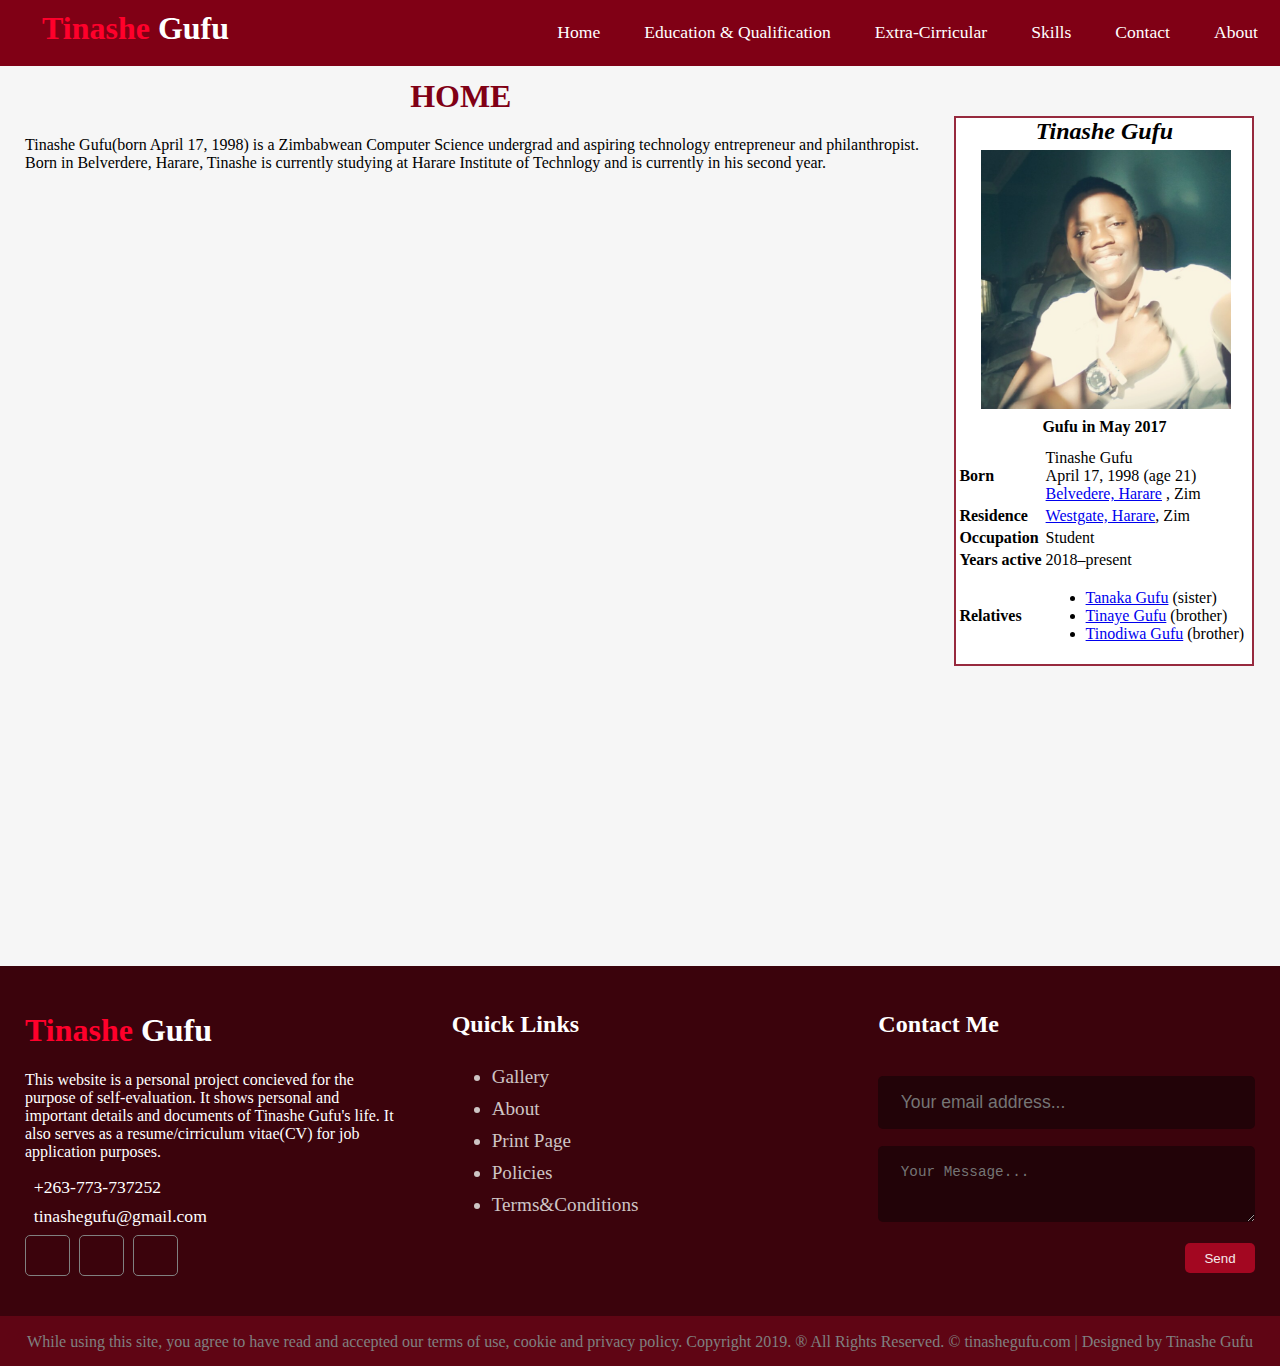
<file: index.html>
<!DOCTYPE html>
<html lang="en">
<head>
    <meta charset="UTF-8">
    <meta name="viewport" content="width=device-width, initial-scale=1.0">
    <meta http-equiv="X-UA-Compatible" content="ie=edge">
    
    <!--Font Awesome-->
	<script defer src="file:///C:/fontawesome/js/all.js"></script>
    
    <!--Google Fonts-->

    <!--Custom Styling-->
    <link rel="stylesheet" href="css/style.css">
    
    <title>Tinashe Gufu</title>
</head>
 
<body>
    
    <!--Header-->
    <header>
        <div class="logo">
            <h1 class="logo-text"> <span>Tinashe</span> Gufu</h1>
        </div>

        <ul class="nav">
            <li><a href="index.html">Home</a></li>
            <li>
                <a href="education.html">
                    Education & Qualification
                   <i class="fa fa-chevron-down" style="font-size:14px;"></i>

                </a>
                <ul>
                        <li><a href="primary.html">Primary School</a></li>
                        <li><a href="junior.html">Junior Certificate</a></li>
                        <li><a href="olevel.html">O'Level</a></li>
                        <li><a href="alevel.html">A'Level</a></li>
                        <li><a href="university.html">University</a></li>
                </ul>            
            </li>
            <li>
                <a href="extra.html">
                    Extra-Cirricular
                    <i class="fa fa-chevron-down" style="font-size:14px;"></i>
                </a>
                <ul>
                        <li><a href="sports.html">Sports</a></li>
                        <li><a href="clubs.html">Clubs</a></li>
                        <li><a href="hobbies.html">Hobbies</a></li>
                        <li><a href="religion.html">Religion</a></li>

                </ul>
            </li>
            <li><a href="skills.html">Skills</a></li>
            <li><a href="contact.html">Contact</a></li>
            <li><a href="about.html">About</a></li>
        </ul>

    </header>
    <!--//Header-->

    <!--Page Wrapper-->
    <div class="page-wrapper">
        <!--Heading-->
        <div class="section1">
                <h1 class="home">HOME</h1>
        </div>
        <!--Content-->
        <div class="section2">
            <p class="intro">
                Tinashe Gufu(born April 17, 1998) is a Zimbabwean Computer Science undergrad and aspiring technology entrepreneur and philanthropist. Born in Belverdere, Harare, Tinashe is currently studying at Harare Institute of Technlogy and is currently in his second year. 
            </p>
        </div>
        <div class="container1">
            <h2 class="name-heading">Tinashe Gufu</h1>
            <img src="images/tinashe.png">
            <!--Container-Content-->
            <div class="pic-title"><b>Gufu in May 2017</b></div>
            <div class="container-content">
                <table class="infobox">
                    <tbody>
                        <tr>
                            <th scope="row">Born</th>
                            <td>
                                <div style="display:inline" class="nickname">Tinashe Gufu</div>
                                <br>
                                <span style="display:none"> (<span class="bday">1998-04-17</span>) </span>
                                April 17, 1998
                                <span class="AgeToShow"> (age&nbsp;21)</span>
                                <br>
                                <div style="display:inline" class="birthplace"><a href="#" >Belvedere, Harare</a> , Zim</div>
                            </td>
                        </tr>
                        <tr>
                            <th scope="row">Residence</th>
                            <td class="label"><a href="#" title="Palo Alto, California">Westgate, Harare</a>, Zim</td>
                        </tr>
                        <tr>
                            <th scope="row">Occupation</th>
                            <td class="role"><div class="Occu">Student</div></td>
                        </tr>
                        <tr>
                            <th scope="row">Years&nbsp;active</th>
                            <td>2018–present</td>
                        </tr>
                        <tr>
                            <th scope="row">Relatives</th>
                            <td><div class="plainlist">
                                <ul>
                                    <li><a href="#" >Tanaka Gufu</a> (sister)</li>
                                    <li><a href="#" >Tinaye Gufu</a> (brother)</li>
                                    <li><a href="#" >Tinodiwa Gufu</a> (brother)</li>
                                </ul>
                                </div>
                            </td>
                        </tr>
                    </tbody>
                </table> 
            </div>
        </div>
    </div>
    <!--//Page Wrapper-->

<!--Footer-->
    <footer>
        <div class="footer-content">
            <div class="footer-section about">
                    <h1 class="logo-text"> <span>Tinashe</span> Gufu</h1>
                    <p>
                        This website is a personal project concieved for the purpose of self-evaluation. 
                        It shows personal and important details and documents of Tinashe Gufu's life. It also serves as a resume/cirriculum vitae(CV) for job application purposes.
                    </p>
                    <div class="contacts">
                        <span><i class="fas fa-phone"></i>&nbsp; +263-773-737252</span>
                        <span><i class="fas fa-envelope"></i>&nbsp; tinashegufu@gmail.com </span>                        
                    </div>
                    <div class="socials">
                        <a href="#"><i class="fab fa-facebook"></i></a>
                        <a href="#"><i class="fab fa-instagram"></i></a>
                        <a href="#"><i class="fab fa-twitter"></i></a>
                    </div>
            </div>
            <div class="footer-section links">
                <h2>Quick Links</h2>
                <br>
                <ul>
                    <a href=""><li>Gallery</li></a>
                    <a href=""><li>About</li></a>
                    <a href=""><li>Print Page</li></a>
                    <a href=""><li>Policies</li></a>                    
                    <a href=""><li>Terms&Conditions</li></a>
                </ul>
            </div>
            <div class="footer-section contact-form">
                <h2>Contact Me</h2>
                <br>
                <form action="index.html" method="post"></form>
                <input type="email" name="email" class="text-input contact-input" placeholder="Your email address...">
                <textarea name="message" class="textinput contact-input" placeholder="Your Message..."></textarea>
                <button type="submit" class="btn btn-big contact-btn" >
                    <i class="fas fa-envelope"></i>
                    Send
                </button>  
            </div>

        </div>

        <div class="footer-bottom">
            While using this site, you agree to have read and accepted our terms of use, cookie and privacy policy. Copyright 2019. &reg; All Rights Reserved.
            &copy; tinashegufu.com | Designed by Tinashe Gufu
        </div>
    </footer>
<!--//Footer-->    
</body> 
</html>
</file>
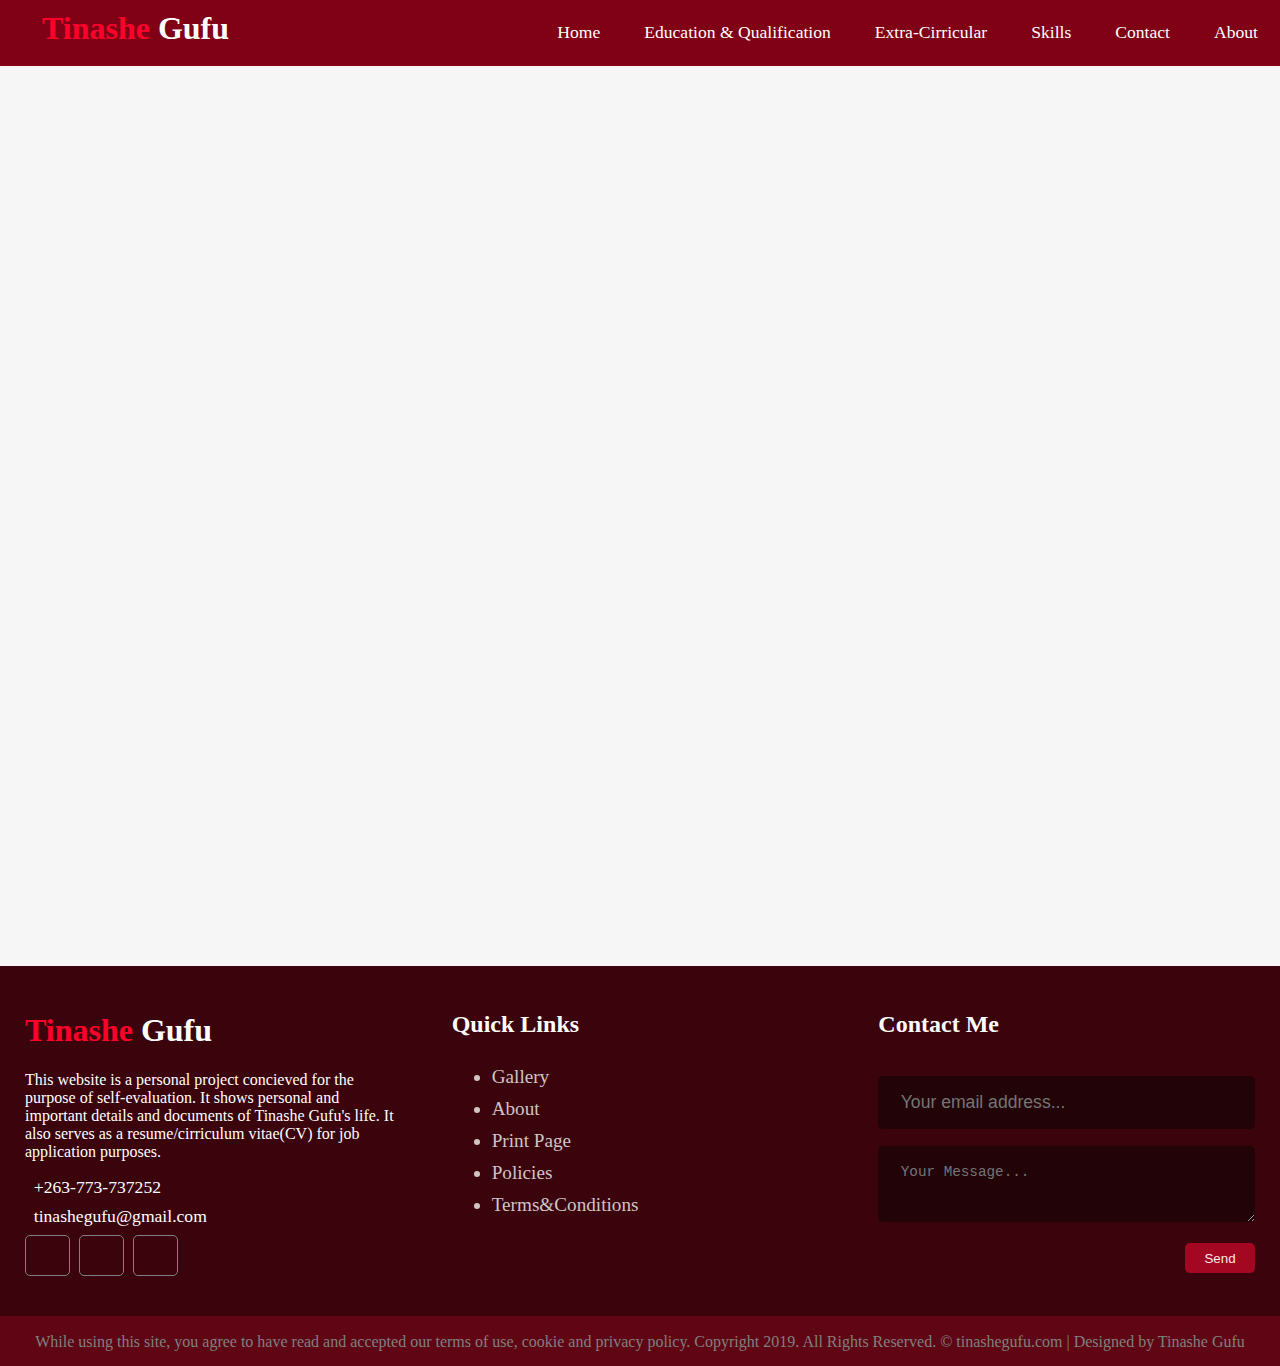
<file: about.html>
<!DOCTYPE html>
<html lang="en">
<head>
    <meta charset="UTF-8">
    <meta name="viewport" content="width=device-width, initial-scale=1.0">
    <meta http-equiv="X-UA-Compatible" content="ie=edge">
    
    <!--Font Awesome-->

    <!--Google Fonts-->

    <!--Custom Styling-->
    <link rel="stylesheet" href="css/style.css">
    
    <title>Tinashe Gufu</title>
</head>
 
<body>
    
    <!--Header-->
    <header>
        <div class="logo">
            <h1 class="logo-text"> <span>Tinashe</span> Gufu</h1>
        </div>

        <ul class="nav">
            <li><a href="index.html">Home</a></li>
            <li>
                <a href="education.html">Education & Qualification</a>
                <ul>
                        <li><a href="primary.html">Primary School</a></li>
                        <li><a href="junior.html">Junior Certificate</a></li>
                        <li><a href="olevel.html">O'Level</a></li>
                        <li><a href="alevel.html">A'Level</a></li>
                        <li><a href="university.html">University</a></li>
                </ul>            
            </li>
            <li>
                <a href="extra.html">Extra-Cirricular</a>
                <ul>
                        <li><a href="sports.html">Sports</a></li>
                        <li><a href="clubs.html">Clubs</a></li>
                        <li><a href="hobbies.html">Hobbies</a></li>
                        <li><a href="religion.html">Religion</a></li>

                </ul>
            </li>
            <li><a href="skills.html">Skills</a></li>
            <li><a href="contact.html">Contact</a></li>
            <li><a href="about.html">About</a></li>
        </ul>

    </header>
    <!--//Header-->

    <!--Page Wrapper-->
    <div class="page-wrapper">

    </div>
    <!--//Page Wrapper-->


    <!--Footer-->
    <footer>
        <div class="footer-content">
            <div class="footer-section about">
                    <h1 class="logo-text"> <span>Tinashe</span> Gufu</h1>
                    <p>
                        This website is a personal project concieved for the purpose of self-evaluation. 
                        It shows personal and important details and documents of Tinashe Gufu's life. It also serves as a resume/cirriculum vitae(CV) for job application purposes.
                    </p>
                    <div class="contacts">
                        <span><i class="fas fa-phone"></i>&nbsp; +263-773-737252</span>
                        <span><i class="fas fa-envelope"></i>&nbsp; tinashegufu@gmail.com </span>                        
                    </div>
                    <div class="socials">
                        <a href="#"><i class="fab fa-facebook"></i></a>
                        <a href="#"><i class="fab fa-instagram"></i></a>
                        <a href="#"><i class="fab fa-twitter"></i></a>
                    </div>
            </div>
            <div class="footer-section links">
                <h2>Quick Links</h2>
                <br>
                <ul>
                    <a href=""><li>Gallery</li></a>
                    <a href=""><li>About</li></a>
                    <a href=""><li>Print Page</li></a>
                    <a href=""><li>Policies</li></a>                    
                    <a href=""><li>Terms&Conditions</li></a>
                </ul>
            </div>
            <div class="footer-section contact-form">
                <h2>Contact Me</h2>
                <br>
                <form action="index.html" method="post"></form>
                <input type="email" name="email" class="text-input contact-input" placeholder="Your email address...">
                <textarea name="message" class="textinput contact-input" placeholder="Your Message..."></textarea>
                <button type="submit" class="btn btn-big contact-btn" >
                    <i class="fas fa-envelope"></i>
                    Send
                </button>  
            </div>

        </div>

        <div class="footer-bottom">
            While using this site, you agree to have read and accepted our terms of use, cookie and privacy policy. Copyright 2019. All Rights Reserved.
            &copy; tinashegufu.com | Designed by Tinashe Gufu
        </div>
    </footer>
    <!--//Footer-->


</body> 
</html>
</file>
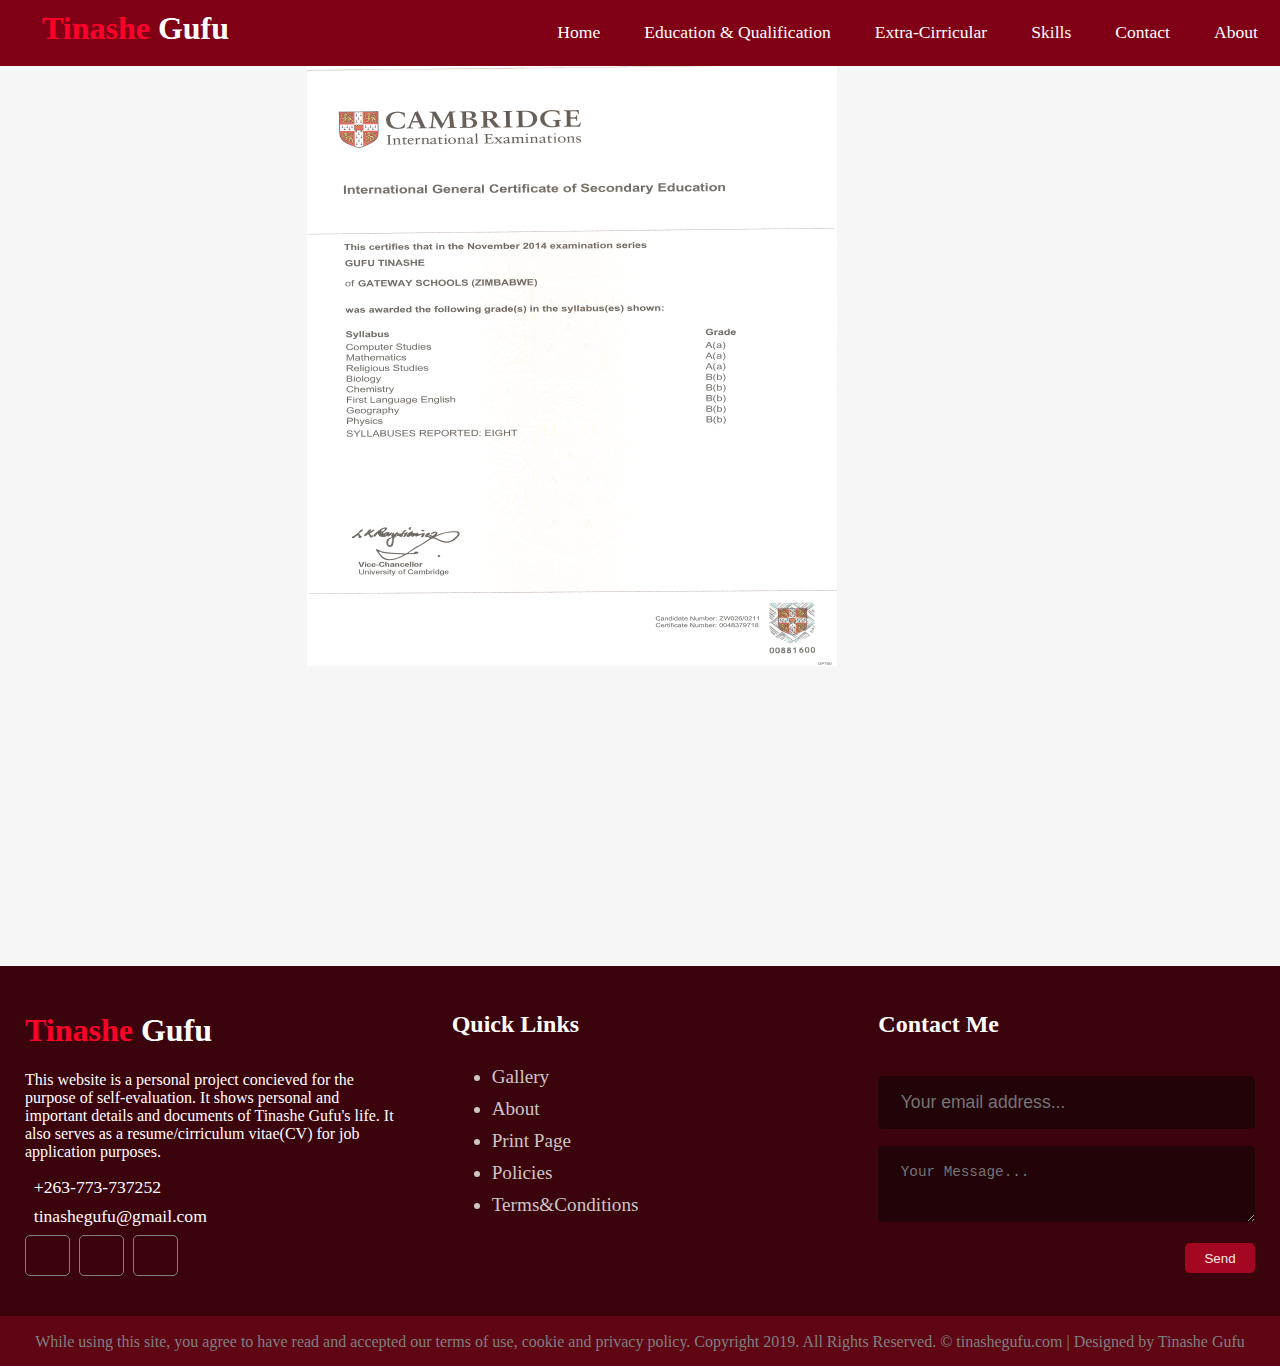
<file: olevel.html>
<!DOCTYPE html>
<html lang="en">
<head>
    <meta charset="UTF-8">
    <meta name="viewport" content="width=device-width, initial-scale=1.0">
    <meta http-equiv="X-UA-Compatible" content="ie=edge">
    
    <!--Font Awesome-->

    <!--Google Fonts-->

    <!--Custom Styling-->
    <link rel="stylesheet" href="css/styleolevel.css">
    
    <title>Tinashe Gufu</title>
</head>
 
<body>
    
    <!--Header-->
    <header>
        <div class="logo">
            <h1 class="logo-text"> <span>Tinashe</span> Gufu</h1>
        </div>

        <ul class="nav">
            <li><a href="index.html">Home</a></li>
            <li>
                <a href="education.html">Education & Qualification</a>
                <ul>
                        <li><a href="primary.html">Primary School</a></li>
                        <li><a href="junior.html">Junior Certificate</a></li>
                        <li><a href="olevel.html">O'Level</a></li>
                        <li><a href="alevel.html">A'Level</a></li>
                        <li><a href="university.html">University</a></li>
                </ul>            
            </li>
            <li>
                <a href="extra.html">Extra-Cirricular</a>
                <ul>
                        <li><a href="sports.html">Sports</a></li>
                        <li><a href="clubs.html">Clubs</a></li>
                        <li><a href="hobbies.html">Hobbies</a></li>
                        <li><a href="religion.html">Religion</a></li>

                </ul>
            </li>
            <li><a href="skills.html">Skills</a></li>
            <li><a href="contact.html">Contact</a></li>
            <li><a href="about.html">About</a></li>
        </ul>

    </header>
    <!--//Header-->

    <!--Page Wrapper-->
    <div class="page-wrapper">

        <div class="container1">
            <img src="images/olevelresults1.png">
        </div>
        
    </div>
    <!--//Page Wrapper-->


    <!--Footer-->
    <footer>
        <div class="footer-content">
            <div class="footer-section about">
                    <h1 class="logo-text"> <span>Tinashe</span> Gufu</h1>
                    <p>
                        This website is a personal project concieved for the purpose of self-evaluation. 
                        It shows personal and important details and documents of Tinashe Gufu's life. It also serves as a resume/cirriculum vitae(CV) for job application purposes.
                    </p>
                    <div class="contacts">
                        <span><i class="fas fa-phone"></i>&nbsp; +263-773-737252</span>
                        <span><i class="fas fa-envelope"></i>&nbsp; tinashegufu@gmail.com </span>                        
                    </div>
                    <div class="socials">
                        <a href="#"><i class="fab fa-facebook"></i></a>
                        <a href="#"><i class="fab fa-instagram"></i></a>
                        <a href="#"><i class="fab fa-twitter"></i></a>
                    </div>
            </div>
            <div class="footer-section links">
                <h2>Quick Links</h2>
                <br>
                <ul>
                    <a href=""><li>Gallery</li></a>
                    <a href=""><li>About</li></a>
                    <a href=""><li>Print Page</li></a>
                    <a href=""><li>Policies</li></a>                    
                    <a href=""><li>Terms&Conditions</li></a>
                </ul>
            </div>
            <div class="footer-section contact-form">
                <h2>Contact Me</h2>
                <br>
                <form action="index.html" method="post"></form>
                <input type="email" name="email" class="text-input contact-input" placeholder="Your email address...">
                <textarea name="message" class="textinput contact-input" placeholder="Your Message..."></textarea>
                <button type="submit" class="btn btn-big contact-btn" >
                    <i class="fas fa-envelope"></i>
                    Send
                </button>  
            </div>

        </div>

        <div class="footer-bottom">
            While using this site, you agree to have read and accepted our terms of use, cookie and privacy policy. Copyright 2019. All Rights Reserved.
            &copy; tinashegufu.com | Designed by Tinashe Gufu
        </div>
    </footer>
    <!--//Footer-->


</body> 
</html>
</file>
<file: css/style.css>
*{
    box-sizing: border-box;
}

html, 
body{
    height: 100%;
    padding: 0px;
    margin: 0px;
    background: #f6f6f6;
    font-family: 'Times New Roman', Times, serif;

}

header{
  background: #800015;  
  height: 66px;
  width: 100%;
}

header *{
    color: white;
}

header .logo{
    float: left;
    height: inherit;
    margin-left: 2em;
}

header .logo-text{
   margin: 10px; 
   font-family: 'Lucida Sans';
} 

header .logo-text span{
    color: #ff002b;
}

header ul{
    float: right;
    padding: 0px;
    margin: 0px;
    list-style: none;
}

header ul li{
    float: left;
    position: relative;
}

header ul li ul{
    position: absolute;
    top: 66px;
    right: 0px;
    display: none;
}

header ul li:hover ul{
    display: block;
}

header ul li ul li{
    width: 100%;
    z-index:999;
}

header ul li ul li a{
    padding: 10px;
    color: #444;
    background: rgba(255, 255, 255, 0.945);
}

header ul li ul li a:hover{
background: #d4d4d4;
}


header ul li a{
    display: block;
    padding: 22px;
    text-decoration: none;
    font-size: 110%;
}

header ul li a:hover{
    background: #5a000f;
    transition: 0.5s;
}

/*Page Wrapper*/
.page-wrapper{
    min-height: 100%;
}

.page-wrapper .section1{
    height: 50px;
    width: 100%;
    text-align: center;
}

.page-wrapper .section1 .home{
    color: #800015;
    padding: 0px;
    margin: 0px;
    padding-top: 12px;
    width: 72%;
}

.page-wrapper .section2{
    width: 72%;
    float: left;
    margin-top: 20px;
    margin-left: 25px;
}

.page-wrapper .section2 .intro{
    padding: 0%;
    margin: 0%;
}


.page-wrapper .container1{
    width: 300px;
    height: 550px;
    border: 2px solid #972a3e;
    margin-right: 2%;
    padding: 0;
    float: right;
    position: relative;
    background: rgb(255, 255, 255);
}

.page-wrapper .container1 .name-heading{
    padding: 0%;
    margin: 0%;
    text-align: center;
    font-style: italic;
}


.page-wrapper .container1 img{
    height: 269px;
    padding: 5px;
    margin-left: 20px;
}

.page-wrapper .container1 .pic-title{
    text-align: center;
}

.page-wrapper .container1 .container-content{
    width: initial;
    margin-top: 10px;
}

.page-wrapper .container1 .container-content .infobox{
    text-align: left;
}


/*Footer*/
footer{
    background: #3b030c;
    color: white;
    height: 400px;
    position: relative;
}

footer .footer-content{ 
    height: 350px;
    display: flex;
}

footer .footer-content .footer-section{
    flex: 1;
    padding: 25px;
}

footer .footer-content h1,
footer .footer-content h2{
    color: white;
}

footer .footer-content .about h1 span{
    color: #ff002b;
}

footer .footer-content .about .contacts span{
    display: block;
    font-size: 110%;
    margin-bottom: 8px;
}

footer .footer-content .about .socials a{
    border: 1px solid grey;
    width: 45px;
    height: 41px;
    padding-top: 5px;
    margin-right: 5px;
    text-align: center;
    display: inline-block;
    font-size: 130%;
    border-radius: 5px;
    transition: all .3s;

}

footer .footer-content .about .socials a:hover{
    border: 1px solid white;
    color: white;
    transition: all .3s;
}

footer .footer-content .links ul{
    margin-top: -10px;
}


footer .footer-content .links ul a{
    display: block;
    margin-bottom: 10px;
    font-size: 120%;
    transition: all .3s;
    color: rgb(206, 197, 197);
    text-decoration: none;
    width: 50%;
}

footer .footer-content .links ul a:hover{
    color: white;
    margin-left: 19px;
    font-size: 130%;
    transition: all .3s;

}

footer .footer-content .contact-input{
    background: #220308;
    color: rgb(231, 226, 226);
    margin-bottom: 17px;
    line-height: 1.5rem;
    padding: .9rem 1.4rem;
    border: none;
    border-radius: 5px;
    width: 100%;
    font-size: 110%;
}
footer .footer-content .contact-input:hover{
    background: #000000;

}

footer .footer-content .contact-btn{
    float: right;
}

footer .footer-content .btn-big{
    background: #a30721;
    height: 30px;
    width: 70px;
    border: none;
    border-radius: 5px;
    color:rgb(245, 233, 233);
    transition: all .3s;
}

footer .footer-content .btn-big:hover{
    background: #2e963c;
    height: 40px;
    width: 80px;
    border: none;
    border-radius: 5px;
    color:rgb(245, 233, 233);
    transition: all .3s;
}


footer .footer-bottom{
    background: #5f0514;
    color: gray;
    height: 50px;
    width: 100%;
    text-align: center;
    position: absolute;
    bottom: 0px;
    left: 0px;
    padding-top: 17px;

}
</file>
<file: css/styleolevel.css>
*{
    box-sizing: border-box;
}

html, 
body{
    height: 100%;
    padding: 0px;
    margin: 0px;
    background: #f6f6f6;
    font-family: 'Times New Roman', Times, serif;

}

header{
  background: #800015;  
  height: 66px;
  width: 100%;
}

header *{
    color: white;
}

header .logo{
    float: left;
    height: inherit;
    margin-left: 2em;
}

header .logo-text{
   margin: 10px; 
   font-family: 'Lucida Sans';
} 

header .logo-text span{
    color: #ff002b;
}

header ul{
    float: right;
    padding: 0px;
    margin: 0px;
    list-style: none;
}

header ul li{
    float: left;
    position: relative;
}

header ul li ul{
    position: absolute;
    top: 66px;
    right: 0px;
    display: none;
}

header ul li:hover ul{
    display: block;
}

header ul li ul li{
    width: 100%;
}

header ul li ul li a{
    padding: 10px;
    color: #444;
    background: white;
}

header ul li ul li a:hover{
background: #d4d4d4;
}


header ul li a{
    display: block;
    padding: 22px;
    text-decoration: none;
    font-size: 110%;
}

header ul li a:hover{
    background: #5a000f;
    transition: 0.5s;
}

/*Page Wrapper*/
.page-wrapper{
    min-height: 100%;
}

.page-wrapper img{
	width: 530px;
    height: 600px;
    margin-left: 24%;
}

/*Footer*/
footer{
    background: #3b030c;
    color: white;
    height: 400px;
    position: relative;
}

footer .footer-content{ 
    height: 350px;
    display: flex;
}

footer .footer-content .footer-section{
    flex: 1;
    padding: 25px;
}

footer .footer-content h1,
footer .footer-content h2{
    color: white;
}

footer .footer-content .about h1 span{
    color: #ff002b;
}

footer .footer-content .about .contacts span{
    display: block;
    font-size: 110%;
    margin-bottom: 8px;
}

footer .footer-content .about .socials a{
    border: 1px solid grey;
    width: 45px;
    height: 41px;
    padding-top: 5px;
    margin-right: 5px;
    text-align: center;
    display: inline-block;
    font-size: 130%;
    border-radius: 5px;
    transition: all .3s;

}

footer .footer-content .about .socials a:hover{
    border: 1px solid white;
    color: white;
    transition: all .3s;
}

footer .footer-content .links ul{
    margin-top: -10px;
}


footer .footer-content .links ul a{
    display: block;
    margin-bottom: 10px;
    font-size: 120%;
    transition: all .3s;
    color: rgb(206, 197, 197);
    text-decoration: none;
    width: 50%;
}

footer .footer-content .links ul a:hover{
    color: white;
    margin-left: 19px;
    font-size: 130%;
    transition: all .3s;

}

footer .footer-content .contact-input{
    background: #220308;
    color: rgb(231, 226, 226);
    margin-bottom: 17px;
    line-height: 1.5rem;
    padding: .9rem 1.4rem;
    border: none;
    border-radius: 5px;
    width: 100%;
    font-size: 110%;
}
footer .footer-content .contact-input:hover{
    background: #000000;

}

footer .footer-content .contact-btn{
    float: right;
}

footer .footer-content .btn-big{
    background: #a30721;
    height: 30px;
    width: 70px;
    border: none;
    border-radius: 5px;
    color:rgb(245, 233, 233);
    transition: all .3s;
}

footer .footer-content .btn-big:hover{
    background: #2e963c;
    height: 40px;
    width: 80px;
    border: none;
    border-radius: 5px;
    color:rgb(245, 233, 233);
    transition: all .3s;
}


footer .footer-bottom{
    background: #5f0514;
    color: gray;
    height: 50px;
    width: 100%;
    text-align: center;
    position: absolute;
    bottom: 0px;
    left: 0px;
    padding-top: 17px;

}
</file>
